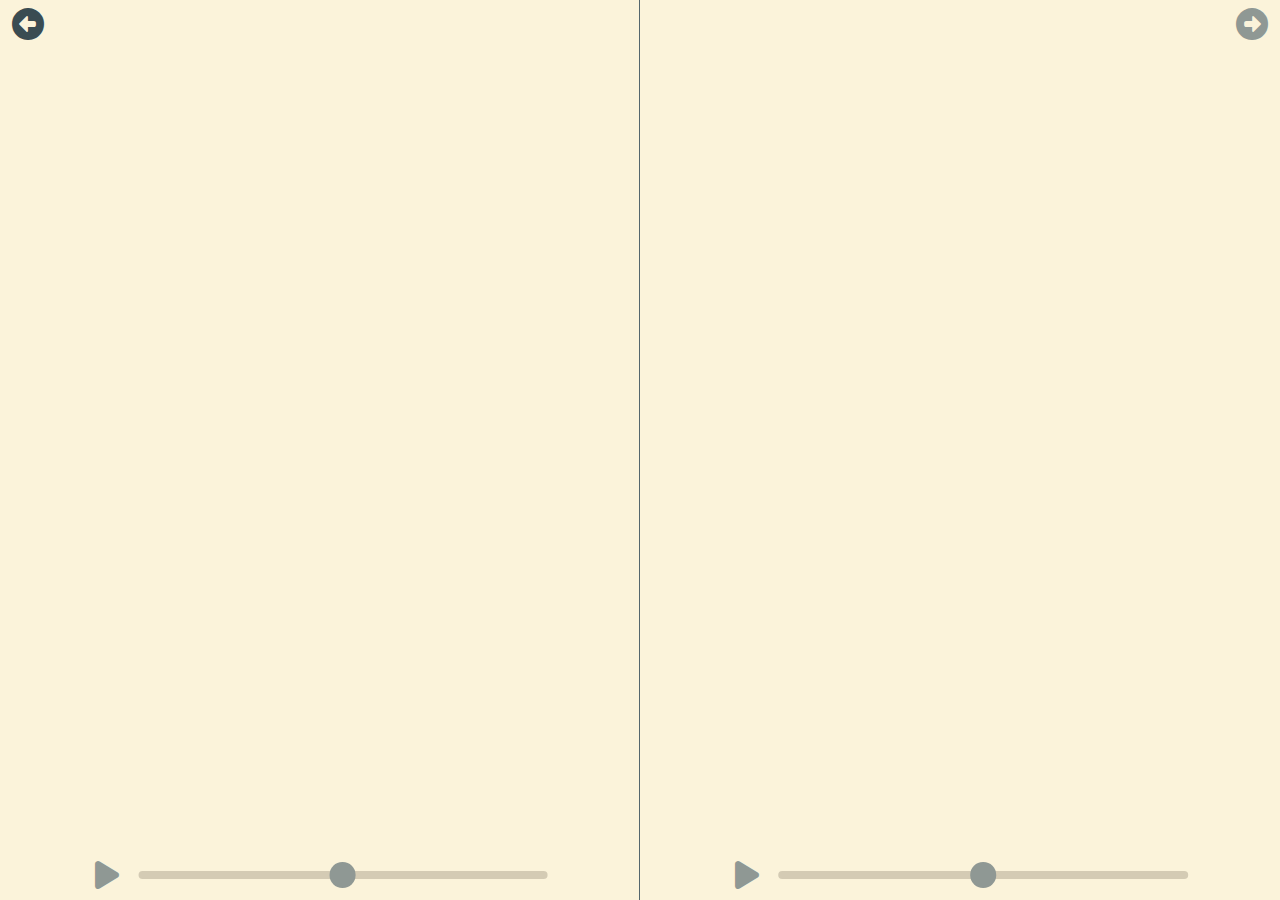
<file: booklike.html>
<!DOCTYPE html>
<html lang="en" class="light">  <!-- alternatives: dark, white, black -->

<head>
  <title>Booklike HTML Template</title>
  <meta name="description"
    content="Template for using booklike.js/css and ctheme.css frameworks."/>
  <meta charset="utf-8"/>
  <meta name="viewport"
    content="width=device-width, user-scalable=no, minimum-scale=1.0, maximum-scale=1.0">
  
  <!-- stylesheets used in this file -->
  <link rel="stylesheet" href="https://cdnjs.cloudflare.com/ajax/libs/font-awesome/6.7.2/css/all.min.css" integrity="sha512-Evv84Mr4kqVGRNSgIGL/F/aIDqQb7xQ2vcrdIwxfjThSH8CSR7PBEakCr51Ck+w+/U6swU2Im1vVX0SVk9ABhg==" crossorigin="anonymous" referrerpolicy="no-referrer" />
  <link rel="stylesheet" href="ctheme.css"/>
  <link rel="stylesheet" href="booklike.css"/>

  <!-- CDN import paths for optional bookpixi.js and bookthree.js -->
  <script type="importmap">{
    "imports": {
      "pixi.js": "https://cdn.jsdelivr.net/npm/pixi.js@8.9.1/dist/pixi.min.js",
      "three.js": "https://cdn.jsdelivr.net/npm/three@0.178.0/build/three.tsl.min.js"
    },
    "integrity": {
      "https://cdn.jsdelivr.net/npm/pixi.js@8.9.1/dist/pixi.min.js":
        "sha384-yDBakdoFK/38OzWsBSrn4PfeusMXoYyVmepxgxiGH5FKBxHQvfG88nZjhhgiIfPs",
      "https://cdn.jsdelivr.net/npm/three@0.178.0/build/three.tsl.min.js":
        "sha384-RLbgj6S2lo2jgaVU10x/Z6nrBweoHyio8AOFOK3l7flC3xfXNV9p6dERevoSfXBc"
    }
  }</script>
</head>

<body>
<!-- --------------------------------------------------------------------- -->

<div class="page-holder">
<!-- Book pages go here in order - page 0, 1, 2, 3, etc.
  Each page goes in a div with class "page".  A few additional classes
  are defined in booklike.css:
    title  - the title page for the book (always page 0)
    animation - page containing animated content
  The pages are displayed in pairs, an even page on the left (or top) and
  the following odd page on the right (or bottom).  Turning the page
  advances to the next or previous pair.
-->
<div class="title page">
  <h1>Booklike Web Pages</h1>
  <h2>A CSS-javascript framework for turning pages</h2>
  <p class="author">by David Munro</p>
</div>
<div class="page">
  <h2>Introduction</h2>
  <p>Booklike is a simple CSS/Javascript framework to create web pages that
    read like a book.  In a landscape window, two pages are displayed side by
    side like an open book.  In a portrait window, two pages are displayed one
    above the other like an open calendar.  The muted 
    <a href="https://github.com/jan-warchol/selenized">Selenized color themes</a>
    reduce eyestrain: Light mode is the default, but dark mode or the higher
    contrast white and black modes may be selected (or made the default).
  </p>
  <p>Controls are deliberately minimal and unobtrusive: Clicking on the arrow
    buttons in the corners turns the pages forward or backward.  Or press and
    hold an arrow to make a slider appear with which you can rapidly scan
    through pages.  From the keyboard, PgDn or Enter pages forward, PgUp or
    Backspace pages backward, and Home or End jumps to the first or last page.
  </p>
</div>
<div class="page">
  <h2>HTML source</h2>
  <p>This file, booklike.html is a template.  The idea is to copy the files
    booklike.{html, css, js} files and the ctheme.{css, js} files to your own
    working folder.  Then you simply edit booklike.html, replacing each "page"
    div in the "page-holder" div with the HTML content you want on each page.
  </p>
  <p>Because the .js files are ECMA 6 modules, you will need to run a local http
    server (e.g.- run "python -m http.server" in your working folder) and
    connect to the localhost URL it creates to display your booklike pages in
    a local browser while you work on them.
  </p>
</div>
<div class="animation page" data-actionid="page3">
  <h2>Animation support</h2>
  <p>By giving a "page" div an additional "animation" class, you can activate
    a simple animation control on that page, as shown at the bottom of this
    page.  To use this feature, you must supply your own javascript module which
    connects to this animation control on any pages you animate.
  </p>
  <p>You can click on the play/pause button to start/stop the animation.
    Hitting the Spacebar key also toggles start/stop.  If the animation has
    reached the end, clicking the button or hitting spacebar will reset the
    animation to the beginning.  You can drag the slider to position the
    animation at any intermediate point.  After the first play, the animation
    control fades out to become less obtrusive when the mouse is not over it;
    reappearing when you move the mouse over it.  (If there is an animation
    on both pages, hitting the Tab key successively will toggle which one
    the Spacebar controls; the other will fade.)
  </p>
</div>
<div class="page">
  <h2>Javascript callbacks</h2>
  <p>Animation pages require a javascript function in order to draw frames of
    the animation.  Other pages might also require notifications when they
    change visibility on page changes.  On the "page" div of any such page,
    put a "data-actionid" attribute.  Use this "actionid" to associate
    your javascript animation methods with that page:</p>
  <ul>
    <li>show(page) - called when page is visible and active</li>
    <li>hide(page) - called when page is no longer visible</li>
    <li>standby(page) - called when page is being hidden during turning</li>
    <li>drawFrame(frac) - called for animation pages</li>
  </ul>
  <p>The page argument is the HTML element with class "page" and the
    corresponding "actionid".  See main.js for an simple example.
  </p>
</div>
</div>

<!-- --------------------------------------------------------------------- -->
<!-- You shouldn't need to modify this section.  Skip to end of body. -->

  <div class="even-page"><div class="page-wrap">
    <!-- even pages (left or top) reparented here from non-current-pages -->
    <div class="animation-control">
      <div class="play-pause">
        <i class="fas fa-play fa-2x fa-fw"></i>
      </div>
      <div class="slider">
        <div class="trough"></div><div class="thumb"></div>
      </div>
    </div>
  </div></div>
  <div class="odd-page"><div class="page-wrap">
    <!-- odd pages (right or bottom) reparented here from non-current-pages -->
    <div class="animation-control">
      <div class="play-pause">
        <i class="fas fa-play fa-2x fa-fw"></i>
      </div>
      <div class="slider">
        <div class="trough"></div><div class="thumb"></div>
      </div>
    </div>
  </div></div>

  <!-- consider chevron-left or circle-left, bars or circle-info -->
  <div id="pg-forward">
    <i class="fas fa-circle-right fa-2x fa-fw"></i>
  </div>
  <div id="pg-backward">
    <i class="fas fa-circle-left fa-2x fa-fw"></i>
  </div>
  <div id="pg-control" class="hidden">
    <div class="pg-trough"></div><div class="pg-thumb"></div>
  </div>

  <div id="info" class="hidden">
    <div class="info-x"><i class="fas fa-circle-xmark fa-2x fa-fw"></i></div>
    <p>Controls:<ul>
      <li>Next page&ndash; <i class="fas fa-circle-right fa-fw"></i>
        <i class="fas fa-circle-down fa-fw"></i> PgDn Enter
      </li>
      <li>Previous page&ndash; <i class="fas fa-circle-left fa-fw"></i>
        <i class="fas fa-circle-up fa-fw"></i> PgUp Backspace
      </li>
      <li>Select page&ndash; press and hold
        <i class="fas fa-circle-right fa-fw"></i>
        <i class="fas fa-circle-left fa-fw"></i>
        <i class="fas fa-circle-down fa-fw"></i>
        <i class="fas fa-circle-up fa-fw"></i>
        <ul><li>Drag slider to select page</li></ul>
      </li>
      <li>Go to first/last page&ndash; Home/End</li>
      <li>Show info&ndash; <i class="fas fa-circle-info fa-fw"></i></li>
      <li>Play/Pause&ndash;
        <i class="fas fa-play fa-fw"></i>/<i class="fas fa-pause fa-fw"></i>
        Spacebar
        <ul><li>Select animation control: Tab</li></ul>
      </li>
      <ul><li>Drag slider to position animation</li></ul>
    </ul></p>
    <p>Options:<ul>
      <li><input type="checkbox" id="theme-dark" name="theme-dark" />
        <label for="theme-dark">Dark theme</label></li>
      <li><input type="checkbox" id="theme-high" name="theme-high" />
        <label for="theme-high">High contrast</label></li>
    </ul></p>
    <!-- Record current page pair here so refresh does not go to beginning. -->
    <input type="hidden" name="currentPair" id="currentPair" value="-1" />
  </div>

<!-- --------------------------------------------------------------------- -->
<!-- Your main.js must import booklike.js.  If you have no javascript, change
     main.js to booklike.js here.
  -->

<script type="module" src="./main.js"></script>
</body>
</html>
</file>
<file: ctheme.css>
/* ctheme.css

   Usage:
   <html class "selenized light" ...>
     <link rel="stylesheet" href="ctheme.css">

   Defines selenized and solarized color themes which are set by classes on
   the html element.  Selenized was inspired by solarized; it feautures
   somewhat more distinguishable (contrasting) colors  at the expense of
   completely different light and dark modes  whereas solarized reuses all
   the colors of its light mode in its dark mode.

   Solarized: https://ethanschoonover.com/solarized/
   Selenized: https://github.com/jan-warchol/selenized
   Cheatsheet: https://pensieve.swijaya.me/solarized-selenized-cheatsheet

   Here we mostly use selenized color names: bg_0  bg_1  bg_2  dim_0  fg_0 
   and fg_1 for base colors (which are nearly monochrome) and red  orange 
   yellow  gree  cyan  blue  violet  and magenta for accent colors.  (Note
   that solarized and selenized both add orange and violet hues to the usual
   RGB primaries and CYM secondaries.)

   Ordinary text has foreground and background colors fg_0/bg_0  while
   selected text has fg_1/bg_1  which is roughly the asme contrast  so
   it is just as easy to read.

   Selenized also defines "bright" variants of the accent colors  with names
   prefixed by "br_".  Solarized has two base colors with undefined uses
   that are effectively higher contrast foregrounds against the background
   color  which are here called "fg_x" and "fg_y".  Finally  selenized has
   much higher contrast variants of "light" and "dark" called "white" and
   "black".

   To use  give your <html> element a pair of class names:

   <html class="selenized light">  This is the default.

   The first class can be "selenized" or "solarized"; the second class name
   can be "light" or "dark".  For "selenized"  "white" or "black" can be used
   instead of "light" and "dark" to get the high contrast versions.

   In the document body  use color values of the form var(--bg_0) or
   var(--blue).  Basic defaults for ordinary and selected text and visited
   and unvisited links are supplied below.

   Note that for colorblind people with protanomaly or deuteranomaly (common
   types)  only the blue and yellow accent colors are easily distinguishable.
 */

 /* Make selenized light the initial values for the color use names. */
 /* base colors            Use for      Solarized name: light  dark   */
 @property --bg_0 {    /* background                    base3  base03 */
    syntax: "<color>"; inherits: true; initial-value: #fbf3da;
 }
 @property --bg_1 {    /* selection background          base2  base02 */
    syntax: "<color>"; inherits: true; initial-value: #ede5cc;
 }
 @property --bg_2 {    /* secondary background          base1  base01 */
    syntax: "<color>"; inherits: true; initial-value: #d4cbb4;
 }
 @property --dim_0 {    /* dim foreground               base0  base00 */
    syntax: "<color>"; inherits: true; initial-value: #8f9894;
 }
 @property --fg_0 {    /* foreground                    base00 base0  */
    syntax: "<color>"; inherits: true; initial-value: #54666d;
 }
 @property --fg_1 {    /* selection foreground          base01 base1  */
    syntax: "<color>"; inherits: true; initial-value: #3a4c52;
 }

 /* accent colors */
@property --red {
    syntax: "<color>"; inherits: true; initial-value: #d0202c;
 }
 @property --orange {
    syntax: "<color>"; inherits: true; initial-value: #c35d20;
 }
 @property --yellow {
    syntax: "<color>"; inherits: true; initial-value: #ad8900;
 }
 @property --green {
    syntax: "<color>"; inherits: true; initial-value: #489200;
 }
 @property --cyan {
    syntax: "<color>"; inherits: true; initial-value: #009c8e;
 }
 @property --blue {
    syntax: "<color>"; inherits: true; initial-value: #0071d3;
 }
 @property --violet {
    syntax: "<color>"; inherits: true; initial-value: #8862c5;
 }
 @property --magenta {
    syntax: "<color>"; inherits: true; initial-value: #cc4999;
 }

/* Selenized bright accent colors variants */
@property --br_red {
    syntax: "<color>"; inherits: true; initial-value: #ca1528;
 }
 @property --br_orange {
    syntax: "<color>"; inherits: true; initial-value: #bd581b;
 }
 @property --br_yellow {
    syntax: "<color>"; inherits: true; initial-value: #a78400;
 }
 @property --br_green {
    syntax: "<color>"; inherits: true; initial-value: #438d00;
 }
 @property --br_cyan {
    syntax: "<color>"; inherits: true; initial-value: #009789;
 }
 @property --br_blue {
    syntax: "<color>"; inherits: true; initial-value: #006ccd;
 }
 @property --br_violet {
    syntax: "<color>"; inherits: true; initial-value: #835dc0;
 }
 @property --br_magenta {
    syntax: "<color>"; inherits: true; initial-value: #c64494;
 }

 /* Solarized unused higher contrast foreground colors */
 @property --fg_x {
    syntax: "<color>"; inherits: true; initial-value: #073642;
 }
 @property --fg_y {
    syntax: "<color>"; inherits: true; initial-value: #002b36;
 }

.selenized.light {  /* default */
    --bg_0: #fbf3da; --bg_1: #ede5cc; --bg_2: #d4cbb4;
    --dim_0: #8f9894; --fg_0: #54666d; --fg_1: #3a4c52;
    --red: #d0202c; --orange: #c35d20; --yellow: #ad8900;
    --green: #489200; --cyan: #009c8e; --blue: #0071d3;
    --violet: #8862c5; --magenta: #cc4999;

    --br_red: #ca1528; --br_orange: #bd581b; --br_yellow: #a78400;
    --br_green: #438d00; --br_cyan: #009789; --br_blue: #006ccd;
    --br_violet: #835dc0; --br_magenta: #c64494;
}

.solarized.light {
    --bg_0: #fdf6e3; --bg_1: #eee8d5; --bg_2: #93a1a1;
    --dim_0: #839496; --fg_0: #657b83; --fg_1: #586e76;
    --red: #dc322f; --orange: #cb4b16; --yellow: #b58900;
    --green: #859900; --cyan: #2aa198; --blue: #268bd2;
    --violet: #6c71c4; --magenta: #d33682;

    --fg_x: #073642; --fg_y: #002b36;
}

.selenized.dark {
    --bg_0: #103c48; --bg_1: #194856; --bg_2: #2e5b69;
    --dim_0: #738b90; --fg_0: #adbcbc; --fg_1: #c9d7d8;
    --red: #f9554f; --orange: #ee8649; --yellow: #dbb32d;
    --green: #76ba39; --cyan: #41c7b9; --blue: #4494f6;
    --violet: #b089ec; --magenta: #f174bd;

    --br_red: #ff675d; --br_orange: #fd9456; --br_yellow: #eac13c;
    --br_green: #84c847; --br_cyan: #52d5c7; --br_blue: #5aa4ff;
    --br_violet: #be97fb; --br_magenta: #ff85ce;
}

.solarized.dark {
    --bg_0: #002b36; --bg_1: #073642; --bg_2: #586e76;
    --dim_0: #657b83; --fg_0: #839496; --fg_1: #93a1a1;
    --red: #dc322f; --orange: #cb4b16; --yellow: #b58900;
    --green: #859900; --cyan: #2aa198; --blue: #268bd2;
    --violet: #6c71c4; --magenta: #d33682;

    --fg_x: #eee8d5; --fg_y: #fdf6e3;
}

.selenized.white {
    --bg_0: #ffffff; --bg_1: #ebebeb; --bg_2: #cccccc;
    --dim_0: #868686; --fg_0: #474747; --fg_1: #282828;
    --red: #d7000c; --orange: #d14b00; --yellow: #c39700;
    --green: #1d9600; --cyan: #00ac9c; --blue: #0064e5;
    --violet: #7e50d6; --magenta: #dd0f9d;

    --br_red: #c00000; --br_orange: #bb3800; --br_yellow: #ae8500;
    --br_green: #008300; --br_cyan: #00988a; --br_blue: #0054d0;
    --br_violet: #6b3fc2; --br_magenta: #c7008b;
}

.selenized.black {
    --bg_0: #181818; --bg_1: #262626; --bg_2: #3b3b3b;
    --dim_0: #777777; --fg_0: #b9b9b9; --fg_1: #dddddd;
    --red: #ec4946; --orange: #e57f42; --yellow: #dbb32d;
    --green: #70b433; --cyan: #3dc4b6; --blue: #358aea;
    --violet: #a57fe1; --magenta: #eb6fb8;

    --br_red: #ff5e56; --br_orange: #fa9153; --br_yellow: #f0c642;
    --br_green: #84c847; --br_cyan: #56d8c9; --br_blue: #4f9cfe;
    --br_violet: #b891f5; --br_magenta: #ff82cb;
}

/* Here are some very basic default color definitions: */

:root {
    background: var(--bg_0);
    color: var(--fg_0);
}
::selection {
    background: var(--bg_1);
    color: var(--fg_1);
}
a {
  outline-color: var(--dim_0);
}
a:link {
  color: var(--blue);
}
a:visited {
  color: var(--dim_0);
}
a:focus  a:hover {
  text-decoration: none;
  background: var(--bg_1);
  color: var(--fg_1);
}
a:active {  /* reversed from body text */
  background: var(--fg_0);
  color: var(--bg_0);
}
</file>
<file: booklike.css>
@import url('https://fonts.googleapis.com/css2?family=Merriweather+Sans:ital,wght@0,400;0,700;1,400;1,700&family=Merriweather:ital,wght@0,400;0,700;1,400;1,700&display=swap');

body {
  display: grid;
    --orientation: landscape;
  grid-template-columns: 1fr 1fr;
  grid-template-rows: 1fr;
  grid-gap: 0.0rem;
  box-sizing: border-box;
  margin: 0;
  font-family: 'Merriweather', serif;
  /* Without a specified height, % units in children are meaningless.
           * Use min-height so body can grow larger - without it, scrolling
           * may break;
          min-height: 100vh;
           */
  height: 100vh;
  overflow: hidden;
  scrollbar-color: var(--dim_0) var(--bg_2);
}
p {
  text-align: justify;
}
h1,
h2 {
  text-align: center;
}
.hidden {
  display: none !important;
}
.infront {
  z-index: 1;
}
.easein { /* cubic-bezier(0.42, 0, 1, 1) */
  transition-timing-function: ease-in;
}
.easeout { /* cubic-bezier(0, 0, 0.58, 1) */
  transition-timing-function: ease-out;
}
.unselectable {
  -webkit-user-select: none;
  /* Safari */
  -ms-user-select: none;
  /* IE 10 and IE 11 */
  user-select: none;
  /* Standard syntax */
}
.centered {
  text-align: center;
}
.highlighted {
  background: var(--bg_1);
  color: var(--fg1);
}

.page-holder {
  display: none !important;
}
.even-page, .odd-page {
  justify-self: stretch;
  min-width: 22rem;
  /* max-width: 44rem; */
  overflow-x: hidden;
  overflow-y: auto;
}
.even-page {
  border-right: 1px solid;
}
.page-wrap {
  position: relative;
  width: 100%;
  height: 100%;
  overflow-x: hidden;
  overflow-y: auto;
}
.page {
  position: absolute;
  width: 100%;
  height: 100%;
  background: var(--bg_0);
  transform: rotate(0deg);
  transition-property: transform;
  transition-duration: 0.5s;
  transition-timing-function: linear;
}
.even-page .page {
  transform-origin: bottom right;
}
.odd-page .page {
  transform-origin: top left;
}
.title.page h1 {
  margin-top: 7rem;
}
.title.page .author {
  font-style: italic;
  text-align: center;
}
.page p,
.page h1,
.page h2,
.page h3 {
  max-width: 44rem;
  padding-left: 2rem;
  padding-right: 2rem;
}
.even-page .page p,
.even-page .page h1,
.even-page .page h2,
.even-page .page h3 {
  margin-left: auto;
}
.odd-page .page p,
.odd-page .page h1,
.odd-page .page h2,
.odd-page .page h3 {
  margin-right: auto;
}
.midturn {
  transform: rotateY(89.9deg) !important;
}

.animation-control {
  position: absolute;
  padding-bottom: 0.3rem;
  padding-top: 0.3rem;
  padding-right: 0.3rem;
  border-radius: 0.5rem;
  bottom: 0;
  left: 50%;  /* 50% of parent */
  transform: translate(-50%, 0);  /* 50% of this element */
  width: 72%;
  max-width: 40rem;
  --frac: 0.5;
  transition: bottom 0.5s;
}
.animation-control.retract {
  bottom: -2rem;
}
.animation-control:hover {
  bottom: 0;
}
.play-pause {
  display: block;
  float: left;
  width: 2.5rem;  /* extra 0.5 for fa-fw fixed width glyphs */
  height: 2rem;
  margin-right: 0.7rem;
  cursor: pointer;
  color: var(--dim_0);
}
.play-pause:hover {
  color: var(--fg_1);
}
.slider {
  position: relative;
  display: inline-block;
  width: calc(100% - 3.2rem);  /* play-pause is 2.5 + 0.7 wide */
  height: 2rem;
}
.thumb {
  position: absolute;
  bottom: 0;
  left: calc((100% - 1.6rem) * var(--frac));
  margin-bottom: 0.2rem;
  height: 1.6rem;
  width: 1.6rem;
  border-radius: 0.8rem;
  background: var(--dim_0);
  cursor: pointer;
}
.thumb:hover {
  background: var(--fg_1);
}
.trough {
  margin-top: 0.75rem;
  height: 0.5rem;
  border-radius: 0.25rem;
  background: var(--bg_2);
}

#pg-backward, #pg-forward {
  display: grid;
  grid: 1fr / 1fr;
  color: var(--dim_0);
}
#pg-backward:hover, #pg-forward:hover {
  color: var(--fg_1);
}
#pg-backward {
  position: absolute;
  top: 0;
  left: 0;
}
#pg-forward {
  position: absolute;
  top: 0;
  right: 0;
}
#pg-forward i, #pg-backward i {
  padding: 0.5rem;
}

#pg-control {
  position: absolute;
  width: 4rem;
  height: 75%;
  left: calc(50% - 2rem);
  top: 50%;  /* 50% of bady */
  transform: translate(0, -50%);  /* 50% of this element */
  border-radius: 1rem;
  --frac: 0.5;
}
.pg-trough {
  margin-top: 0.75rem;
  margin-left: 1.65rem;
  width: 0.7rem;
  height: calc(100% - 1.5rem);
  border-radius: 0.25rem;
  background: var(--bg_2);
}
.pg-thumb {
  position: absolute;
  top: calc((100% - 2.5rem) * var(--frac) + 0.75rem);
  left: calc(50% - 1rem);
  height: 1rem;
  width: 2rem;
  border-radius: 0.5rem;
  background: var(--dim_0);
  cursor: pointer;
}
.pg-thumb:hover {
  background: var(--fg_1);
}

@media (max-aspect-ratio: 1/1) {
  body {
    --orientation: portrait;
    grid-template-columns: 1fr;
    grid-template-rows: 1fr 1fr;
  }
  .even-page, .odd-page {
    align-self: stretch;
  }
  .even-page {
    border-right: none;
    border-bottom: 1px solid;
  }
  .midturn {
    transform: rotateX(89.9deg) !important;
  }

  .page p,
  .page h1,
  .page h2,
  .page h3 {
    margin-left: auto;
    margin-right: auto;
  }

  #pg-forward {
    top: unset;
    right: unset;
    bottom: 0;
    left: 0;
  }
  #pg-control {
    width: 75%;
    height: 4rem;
    top: calc(50% - 2rem);
    left: 50%;  /* 50% of bady */
    transform: translate(-50%, 0);  /* 50% of this element */
  }
  .pg-trough {
    margin-left: 0.75rem;
    margin-top: 1.65rem;
    height: 0.7rem;
    width: calc(100% - 1.5rem);
  }
  .pg-thumb {
    left: calc((100% - 2.5rem) * var(--frac) + 0.75rem);
    top: calc(50% - 1rem);
    height: 2rem;
    width: 1rem;
  }
}
@media screen and (max-width: 720px) {
  :root {
    font-size: 12px;
  }
}
</file>
